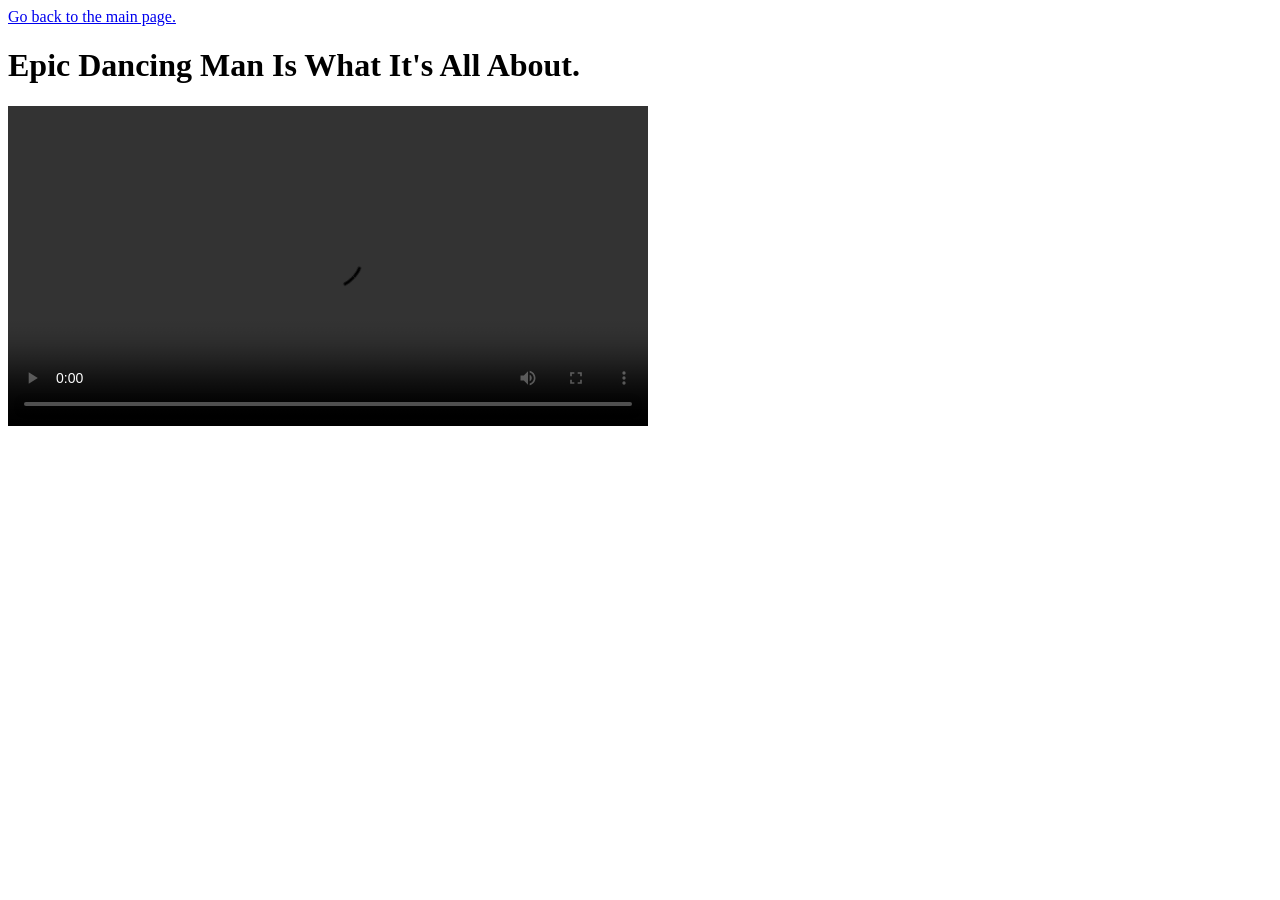
<file: about.html>
<!DOCTYPE html>
<html lang="en">
<head>
    <meta charset="UTF-8">
    <meta name="viewport" content="width=device-width, initial-scale=1.0">
    <title>Document</title>
</head>
<body>

    <nav>
            <a href="index.html">Go back to the main page.</a>
    </nav>

    <h1>Epic Dancing Man Is What It's All About.</h1>

    <video controls width="640">
        <source src="video/videoplayback.mp4" type="video/mp4">
        <track kind="captions" src="captions/demo-en.vtt" srclang="en" label="English">

    </video>
</body>
</html>
</file>
